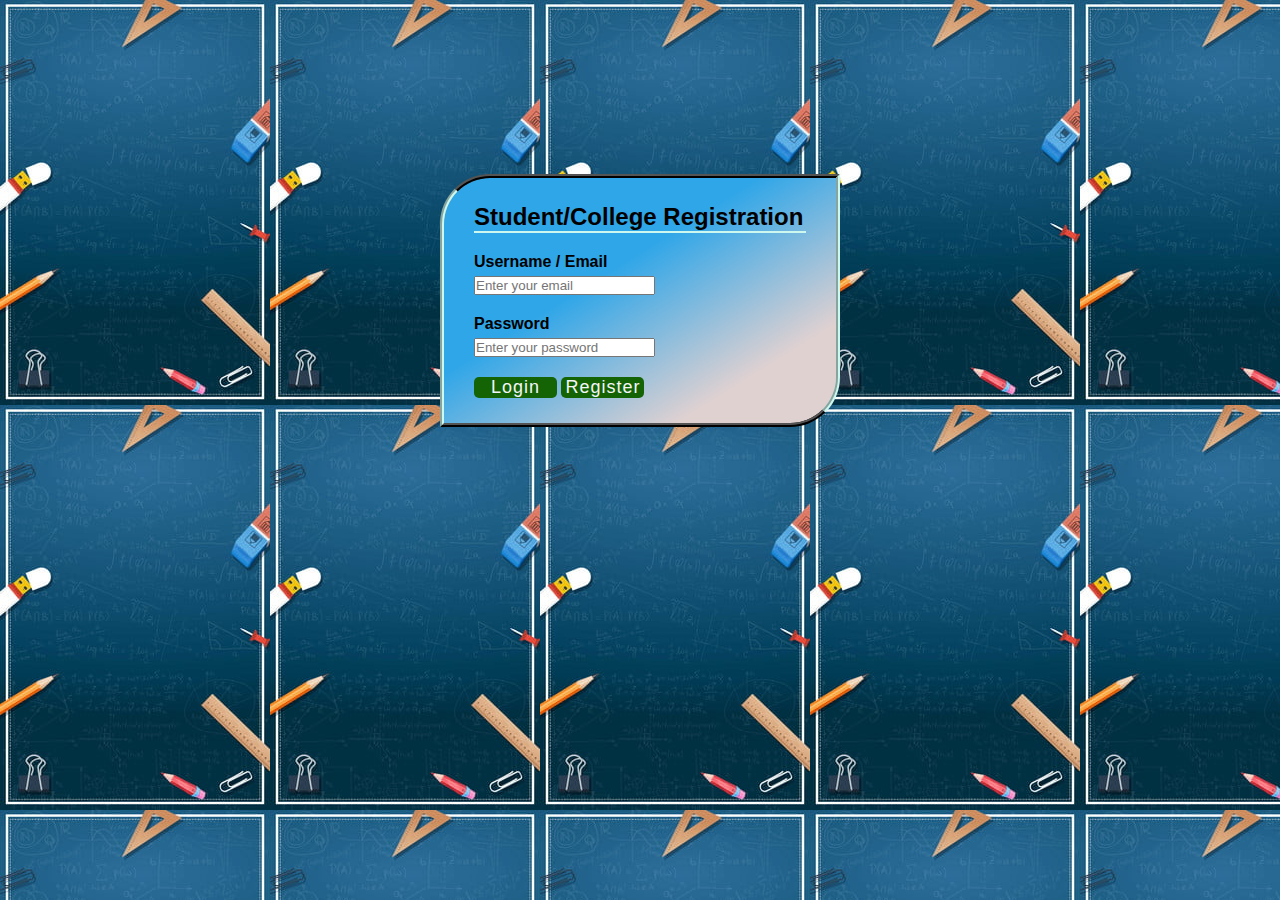
<file: index.html>
<!DOCTYPE html>
<html lang="en" dir="ltr">
  <head>
    <meta charset="UTF-8">
    
    <link rel="stylesheet" href="login.css">
     <meta name="viewport" content="width=device-width, initial-scale=1.0">
   </head>
<body>
  <div class="container">
    <div class="title"><h2>Student/College Registration</h2></div>
    <div class="content">
      <form  name="registration" method="post" action="">
        <div class="input">
          <div class="input">
            <label class="details"><b>Username / Email</b></label>
            <input type="text" placeholder="Enter your email" required>
          </div>
          <div class="input">
            <label class="details"><b>Password</b></label>
            <input type="password" placeholder="Enter your password" required>
          </div>
        </div>
        <div class="d-grid gap-2 d-md-block">
          <button class="btn btn-primary" type="button"><a href="stu.html">Login</a></button>
          <button class="btn btn-primary" type="button"><a href="register.html">Register</a></button>
        </div>
      </form>
    </div>
  </div>

</body>
</html>
</file>
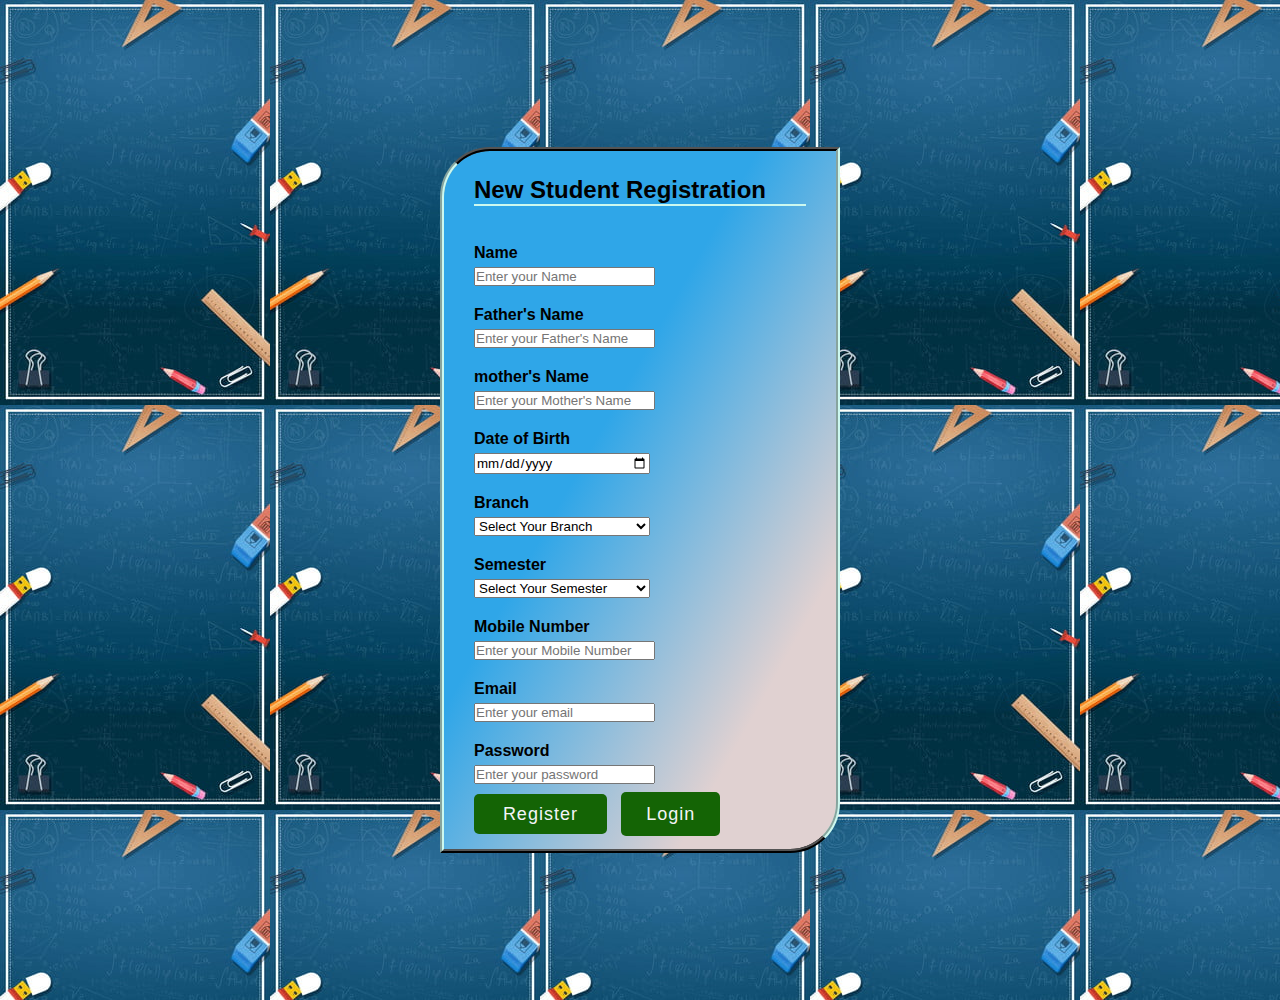
<file: register.html>
<!DOCTYPE html>
<html lang="en" dir="ltr">
  <head>
    <meta charset="UTF-8">
    <link rel="stylesheet" href="register.css">
     <meta name="viewport" content="width=device-width, initial-scale=1.0">
   </head>
<body>
   
  <div class="container">
    <div class="title"><h2>New Student Registration</h2></div>
    <br>
    
    <div class="content">
      <form>
              <div class="input">
                            <label class="details"><b>Name</b></label>
                            <input type="Full Name" placeholder="Enter your Name" required>
                            <label class="details"><b>Father's Name</b></label>
                            <input type="Full Name" placeholder="Enter your Father's Name" required>
                            <label class="details"><b>mother's Name</b></label>
                            <input type="Full Name" placeholder="Enter your Mother's Name" required>
                            <label class="details"><b>Date of Birth</b></label>
                            <input type="date" placeholder="Enter your Date of Birth" required>
              </div>
        <div class="input">
                            <label class="details"><b>Branch</b></label>
            <select class="form-control">
             
                <option selected="564"><b>Select Your Branch</b></option>
                <option>Computer Science And Engineering</option>
                <option>Electrical Engineering</option>
                <option>Mechanical Engineering</option>
                <option>Metallurgycal Engineering</option>
            </select>
        </div>
        <div class="input">
          <label class="details"><b>Semester</b></label>
          <select class="form-control">
           
              <option selected="564"><b>Select Your Semester</b></option>
              <option>1st</option>
              <option>2nd</option>
              <option>3rd</option>
              <option>4th</option>
              <option>5th</option>
              <option>6th</option>
              
          </select>
      </div>
      <div class="input">
        <label class="details"><b>Mobile Number</b></label>
        <input type="tel" id="phone" name="phone" placeholder="Enter your Mobile Number" pattern="[0-9]{3}-[0-9]{3}-[0-9]{4}"required>
       
      </div>
  
      <div class="input">
              <label class="details"><b>Email</b></label>
              <input type="text" placeholder="Enter your email" required>
            </div>
        
        
          <div class="input">
            <label class="details"><b>Password</b></label>
            <input type="password" placeholder="Enter your password" required>
          </div>
        </div>
        <div class="button">
          <input type="submit" value="Register">
          <a href="index.html">Login</a>
        </div>
      </form>
    </div>
  </div>

</body>
</html>
</file>
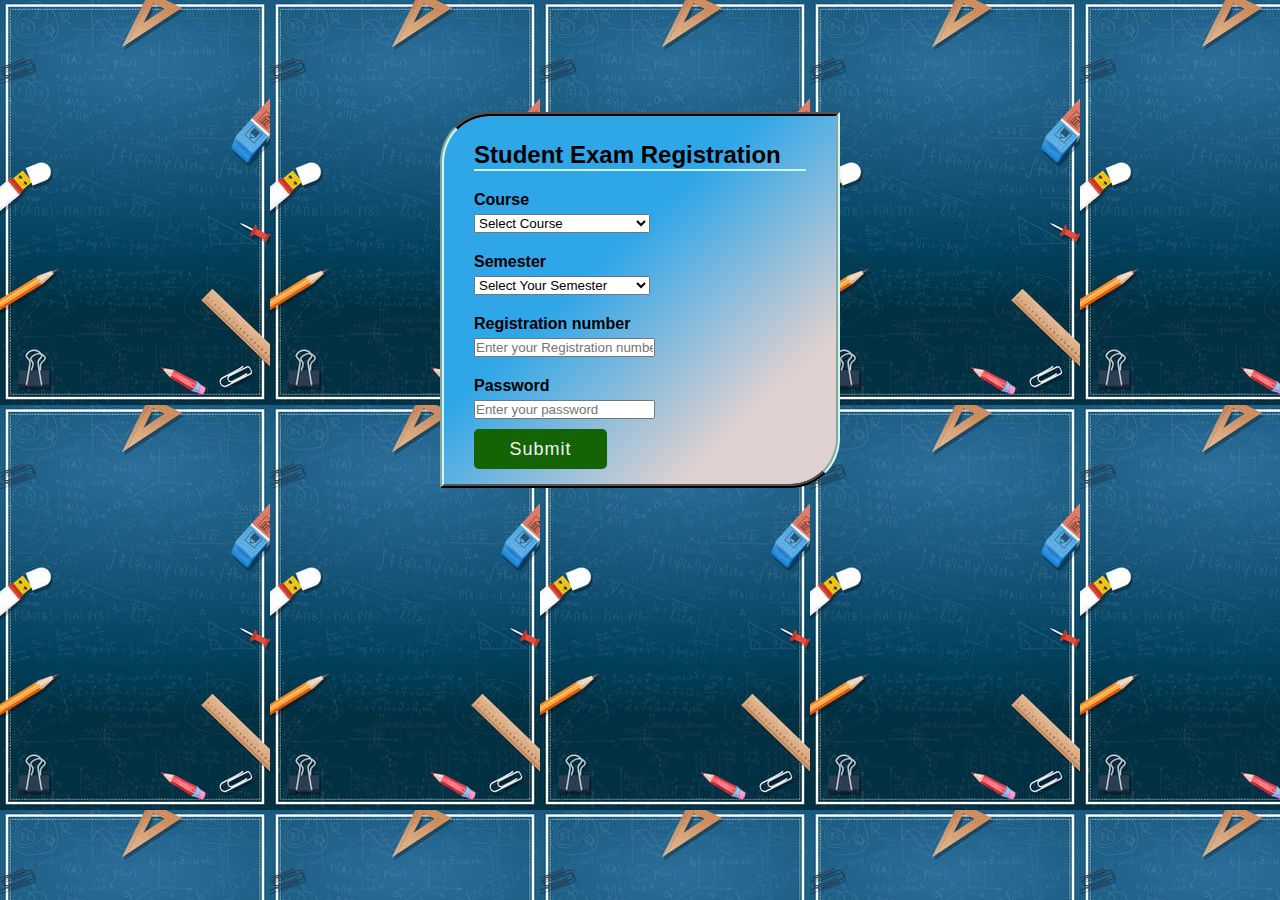
<file: stu.html>
<!DOCTYPE html>
<html lang="en" dir="ltr">
  <head>
    <meta charset="UTF-8">
    <link rel="stylesheet" href="stu.css">
     <meta name="viewport" content="width=device-width, initial-scale=1.0">
   </head>
<body>
    
  <div class="container">
    <div class="title"><h2>Student   Exam  Registration</h2></div>
    
    
    <div class="content">
      <form>
        <div class="input">
          <label class="details"><b>Course</b></label>

            <select class="form-control">
             
                <option selected="564"><b>Select Course</b></option>
                <option>Computer Science And Engineering</option>
                <option>Electrical Engineering</option>
                <option>Mechanical Engineering</option>
                <option>Metallurgycal Engineering</option>
            </select>
        </div>
        
        <div class="input">
          <label class="details"><b>Semester</b></label>
            
          <select class="form-control">
           
           
              <option selected="564"><b>Select Your Semester</b></option>
              <option>1st</option>
              <option>2nd</option>
              <option>3rd</option>
              <option>4th</option>
              <option>5th</option>
              <option>6th</option>
              
          </select>
      </div>
        
          <div class="input">
            <label class="details"><b>Registration number</b></label>
            <input type="password" placeholder="Enter your Registration number" required>
          </div>
          <div class="input">
            <label class="details"><b> Password</b></label>
            <input type="password" placeholder="Enter your password" required>
          </div>
        </div>
        <div class="button">
          <input type="submit" value="Submit">
        </div>
      </form>
    </div>
  </div>

</body>
</html>
</file>
<file: login.css>
*{
              margin: 0;
              padding: 0;
              box-sizing: border-box;
              font-family: 'Poppins',sans-serif;
            }
            body{
              height: 600px;
              display:flex;
              justify-content: center;
              align-items: center;
              padding: 10px;
              background-image: url('reg.jpeg');
            }
            .container{
              width: 400px;
              background-image: linear-gradient(to top left,rgb(224, 209, 209) 20%,rgb(47, 166, 232) 60%);
              padding: 25px 30px;
              border-radius: 50px 0 50px 0;
              border-top:ridge 4px rgb(0, 0, 0);
				      border-right:groove 4px rgb(204, 248, 239);
				      border-bottom:ridge 4px rgb(0, 0, 0);
				      border-left:groove 4px rgb(204, 248, 239);
            }
            .container .title{
              border-bottom: solid 2px rgb(204, 248, 239);
              font-weight: 500;
            }
            .content .details{
              justify-content: space-between;
              margin: 20px 0 12px 0;
            }
          .input .details{
              display: block;
              
              font-weight: 500;
              margin-bottom: 5px;
            }
            .details .input{
              height: 45px;
              width: 80%;
              font-size: 16px;
              border-radius: 5px;
              padding-left: 15px;
              color: rgb(243, 245, 247);
              
            }
            .container .btn{
               background: #146405;
               height: 100%;
               width:25%;
               border-radius: 5px;
               border: none;
               color: rgb(243, 245, 247);
               font-size: 18px;
               font-weight: 500;
               letter-spacing: 1px;
               margin-top: 20px;
               border: none;
            }
            
             /* /* .button{
               height: 45px;
               width: -10px;
              /* margin-right: 35px;
               padding:12px 25px;*/
               /* margin-top: 25px; */
/*              
            .button input{
               height: 100%;
               width: 40%;
               border-radius: 5px;
               border: none;
               color: rgb(243, 245, 247);
               font-size: 18px;
               font-weight: 500;
               letter-spacing: 1px;
               background: rgb(3, 24, 36);
               margin-top: 20px;
             } */
              */
            .details .input{
                margin-bottom: 15px;
                width: 100%;
              }
              input[type=submit]{
                margin:10px;
              }
              .btn a:link, .btn a:visited{
              color:#ffffff;
              text-decoration: none;
              border-radius: 5px;
              border: none;
              color: rgb(243, 245, 247);
              font-size: 18px;
              font-weight: 500;
              letter-spacing: 1px;
              
              
              }
              .btn a:hover
              {
                text-decoration: underline;
              }
</file>
<file: register.css>
*{
  margin: 0;
  padding: 0;
  box-sizing: border-box;
  font-family: 'Poppins',sans-serif;
}
body{
  height: 1000px;
  display:flex;
  justify-content: center;
  align-items: center;
  padding: 10px;
  background-image: url('reg.jpeg');
}
.container{
  width: 400px;
  background-image: linear-gradient(to top left,rgb(224, 209, 209) 20%,rgb(47, 166, 232) 60%);
  padding: 25px 30px;
  border-radius: 50px 0 50px 0;
  border-top:ridge 4px rgb(0, 0, 0);
  border-right:groove 4px rgb(204, 248, 239);
  border-bottom:ridge 4px rgb(0, 0, 0);
  border-left:groove 4px rgb(204, 248, 239);
}
.container .title{
  border-bottom: solid 2px rgb(204, 248, 239);
  font-weight: 500px;
}
.content .details{
  justify-content: space-between;
  margin: 20px 0 12px 0;
}
.input .details{
  display: block;
  
  font-weight: 500;
  margin-bottom: 5px;
}
.content .input{
  width: 100%;
}
  input[type=date]
  {
    width: 53%;
  }
  .content .input .form-control{
    width: 53%;
  }
 
  content .input .form-control{
    width: 53%;
  }
.details .input{
  height: 45px;
  width: 80%;
  font-size: 16px;
  border-radius: 5px;
  padding-left: 15px;
  color: rgb(243, 245, 247);
  
}
 .button{
   height: 40px;
   width: 100%;
   /* margin-right: 115px; */
   margin-left: -10px;
 }
.button input{
   height: 100%;
   width: 40%;
   border-radius: 5px;
   border: none;
   color: rgb(243, 245, 247);
   font-size: 18px;
   font-weight: 500;
   letter-spacing: 1px;
   background: #146405;
   margin-top: 20px;
 }
 
.details .input{
    margin-bottom: 15px;
    width: 100%;
  }
  input[type=submit]{
    margin:10px;
  }
  .button a:link, .button a:visited{
    color:#FFF;
   text-decoration: none;
   border-radius: 5px;
   border: none;
   color: rgb(243, 245, 247);
   font-size: 18px;
   font-weight: 500;
   letter-spacing: 1px;
   background: #146405;
   padding:12px 25px;

  }
  .button a:hover{
    text-decoration: underline;
  }
</file>
<file: stu.css>
*{
  margin: 0;
  padding: 0;
  box-sizing: border-box;
  font-family: 'Poppins',sans-serif;
}
body{
  height: 600px;
  display:flex;
  justify-content: center;
  align-items: center;
  padding: 10px;
  background-image: url('reg.jpeg');
}
.container{
  width: 400px;
  background-image: linear-gradient(to top left,rgb(224, 209, 209) 20%,rgb(47, 166, 232) 60%);
  padding: 25px 30px;
  border-radius: 50px 0 50px 0;
  border-top:ridge 4px rgb(0, 0, 0);
	border-right:groove 4px rgb(204, 248, 239);
	border-bottom:ridge 4px rgb(0, 0, 0);
	border-left:groove 4px rgb(204, 248, 239);
}
.container .title{
  font-weight: 500px;
  border-bottom: solid 2px rgb(204, 248, 239);
}
.content .details{
  justify-content: space-between;
  margin: 20px 0 12px 0;
}
.input .details{
  display: block;
  
  font-weight: 500;
  margin-bottom: 5px;
}
.content .input{
  width: 100%;
}
.content .input .form-control{
    width: 53%;
  }
 
.details .input{
  height: 45px;
  width: 80%;
  font-size: 16px;
  border-radius: 5px;
  padding-left: 15px;
  color: rgb(243, 245, 247);
  
}
 .button{
   height: 40px;
   width: 100%;
   /* margin-right: 115px; */
   margin-left: -10px;
 }
.button input{
   height: 100%;
   width: 40%;
   border-radius: 5px;
   border: none;
   color: rgb(243, 245, 247);
   font-size: 18px;
   font-weight: 500;
   letter-spacing: 1px;
   background: #146405;
   margin-top: 20px;
 }
 
.details .input{
    margin-bottom: 15px;
    width: 100%;
  }
  input[type=submit]{
    margin:10px;
  }
  .button a:link, .button a:visited{
    color:#FFF;
    text-decoration: none;
    border-radius: 5px;
   border: none;
   color: rgb(243, 245, 247);
   font-size: 18px;
   font-weight: 500;
   letter-spacing: 1px;
   background: rgb(3, 24, 36);
  padding:12px 25px;
  }
  .button a:hover{
    text-decoration: underline;
  }
</file>
